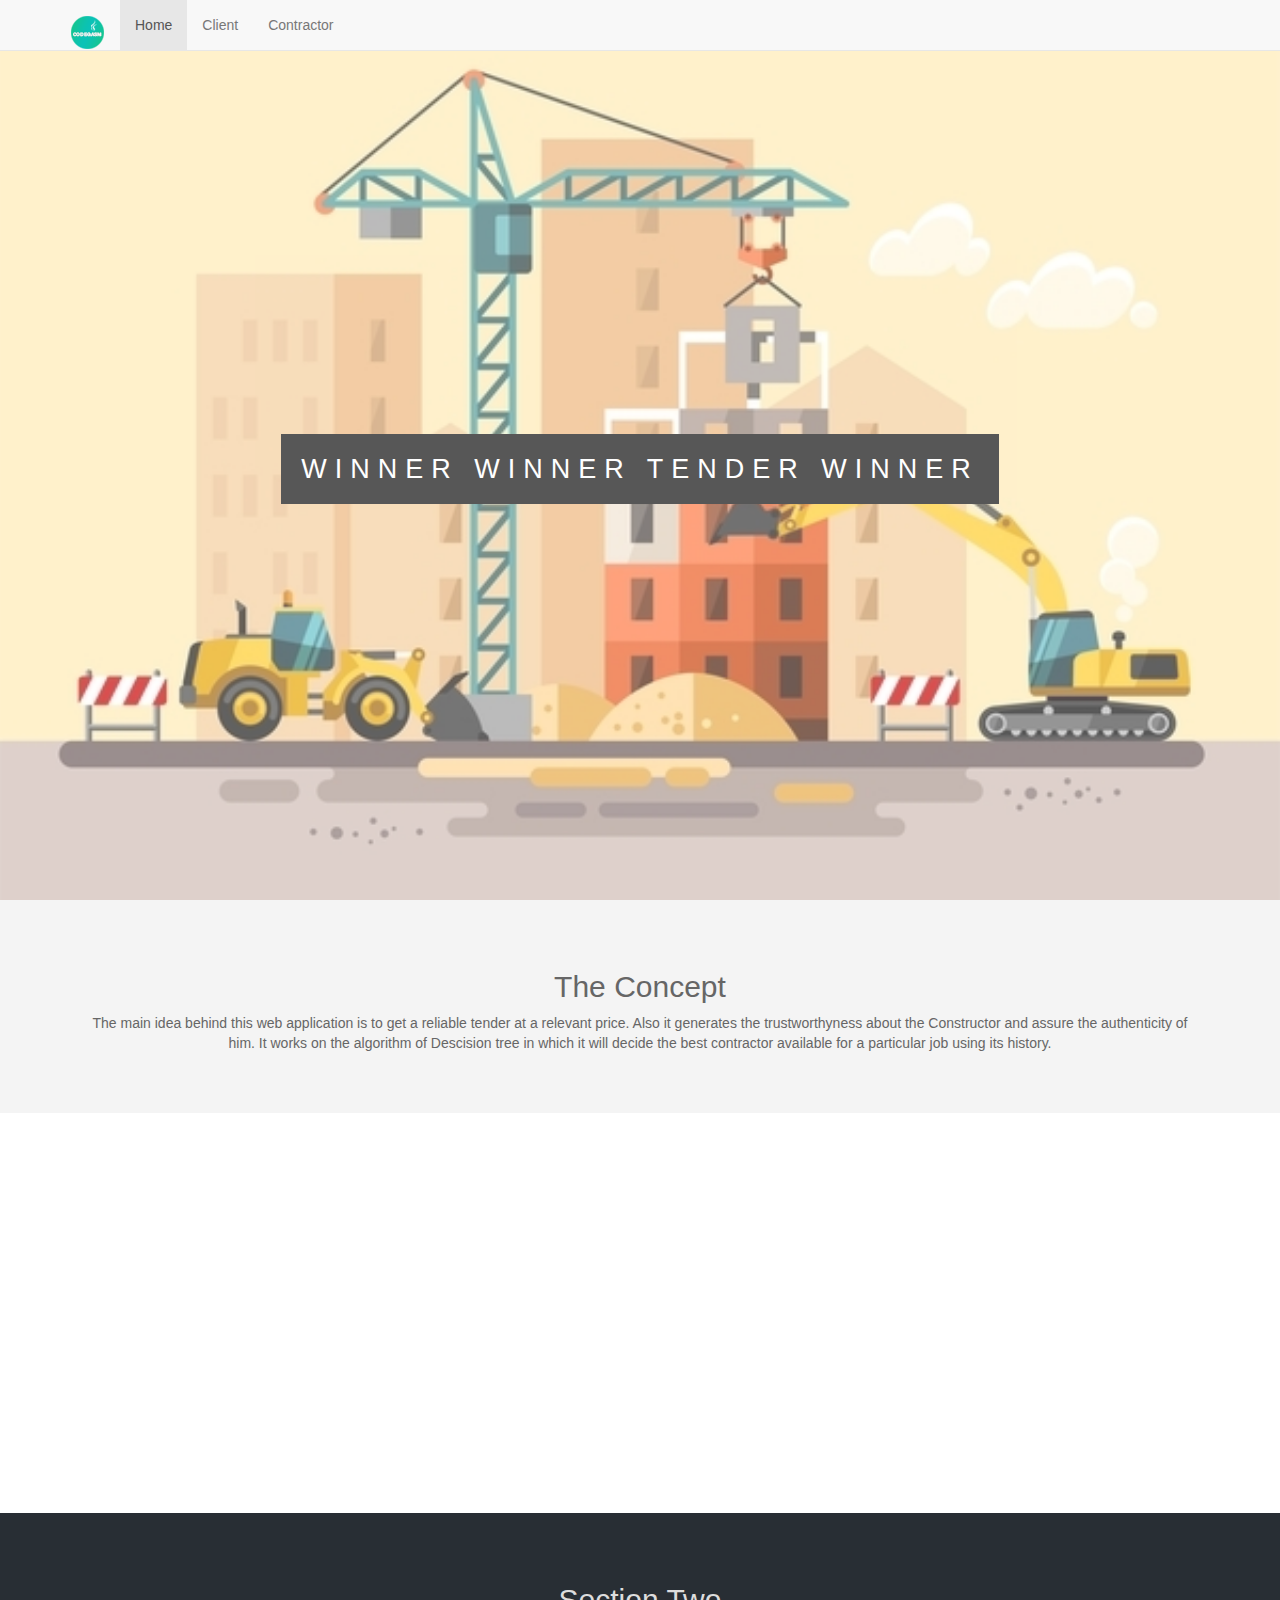
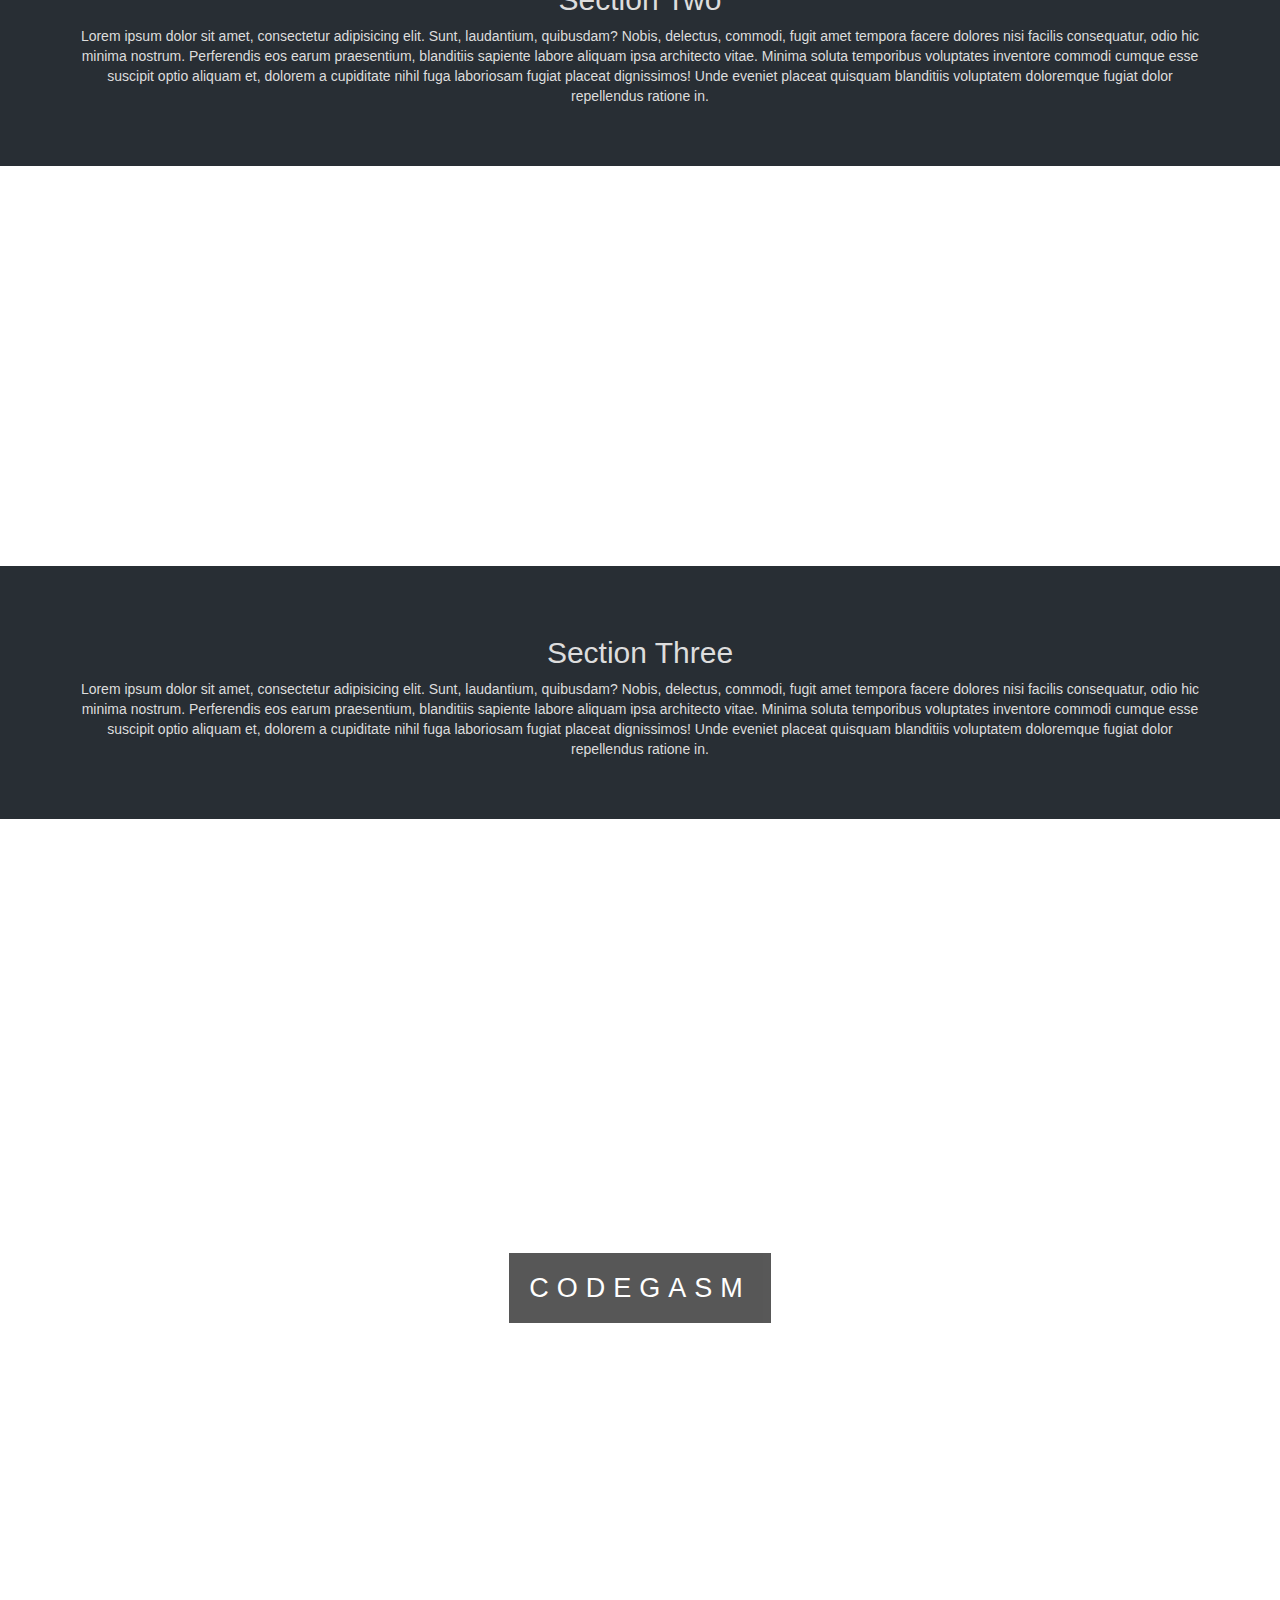
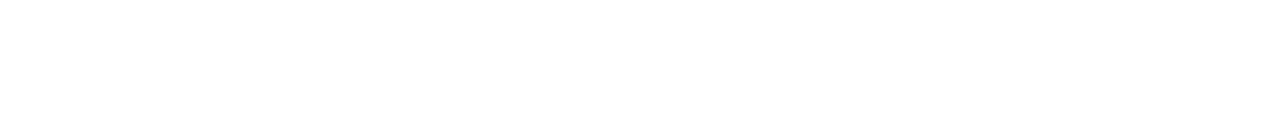
<file: index.html>
<!DOCTYPE html>
<html lang="en">
<head>
  <meta charset="UTF-8">
  <meta name="viewport" content="width=device-width, initial-scale=1.0">
  <meta http-equiv="X-UA-Compatible" content="ie=edge">
  <title>Parallax Website Demo</title>
  <link rel="stylesheet" href="style.css">
  <link rel="stylesheet" type="text/css" href="https://stackpath.bootstrapcdn.com/bootstrap/3.3.5/css/bootstrap.min.css">

</head>

<body>

        <nav class="navbar navbar-default navbar-fixed-top">
                <div class="container">
                  <!-- Brand and toggle get grouped for better mobile display -->
                  <div class="navbar-header">
                    <button type="button" class="navbar-toggle collapsed" data-toggle="collapse" data-target="#bs-example-navbar-collapse-1" aria-expanded="false">
                      <span class="sr-only">Toggle navigation</span>
                      <span class="icon-bar"></span>
                      <span class="icon-bar"></span>
                      <span class="icon-bar"></span>
                    </button>
                    <a class="navbar-brand" href="#"><img src="img/logo2.png" alt="WWTW" style="margin-bottom: 10px;"></a>
                  </div>
      
                  <!-- Collect the nav links, forms, and other content for toggling -->
                  <div class="collapse navbar-collapse" id="bs-example-navbar-collapse-1">
                    <ul class="nav navbar-nav">
                        <li class="active"><a href="#">Home</a></li>
                      <li><a href="clientSignup.php">Client</a></li>
                      <li><a href="pw.php">Contractor</a></li>
                    </ul>
                    
                  </div><!-- /.navbar-collapse -->
                </div><!-- /.container-fluid -->
              </nav>
      
  <div class="pimg1">
    <div class="ptext">
      <span class="border">
        WINNER WINNER TENDER WINNER
      </span>
    </div>
  </div>

  <section class="section section-light">
    <h2>The Concept</h2>
    <p>
      The main idea behind this web application is to get a reliable tender at a relevant price. Also it generates the trustworthyness about the Constructor and assure the authenticity of him. It works on the algorithm of Descision tree in which it will decide the best contractor available for a particular job using its history.
    </p>
  </section>

  <div class="pimg2">
    <div class="ptext">
      <span class="border trans">
        "The Road to success is always under Construction"
      </span>
    </div>
  </div>

  <section class="section section-dark">
    <h2>Section Two</h2>
    <p>
      Lorem ipsum dolor sit amet, consectetur adipisicing elit. Sunt, laudantium, quibusdam? Nobis, delectus, commodi, fugit amet tempora facere dolores nisi facilis consequatur, odio hic minima nostrum. Perferendis eos earum praesentium, blanditiis sapiente labore aliquam ipsa architecto vitae. Minima soluta temporibus voluptates inventore commodi cumque esse suscipit optio aliquam et, dolorem a cupiditate nihil fuga laboriosam fugiat placeat dignissimos! Unde eveniet placeat quisquam blanditiis voluptatem doloremque fugiat dolor repellendus ratione in.
    </p>
  </section>

  <div class="pimg3">
    <div class="ptext">
      <span class="border trans">
        Image Three Text
      </span>
    </div>
  </div>

  <section class="section section-dark">
    <h2>Section Three</h2>
    <p>
      Lorem ipsum dolor sit amet, consectetur adipisicing elit. Sunt, laudantium, quibusdam? Nobis, delectus, commodi, fugit amet tempora facere dolores nisi facilis consequatur, odio hic minima nostrum. Perferendis eos earum praesentium, blanditiis sapiente labore aliquam ipsa architecto vitae. Minima soluta temporibus voluptates inventore commodi cumque esse suscipit optio aliquam et, dolorem a cupiditate nihil fuga laboriosam fugiat placeat dignissimos! Unde eveniet placeat quisquam blanditiis voluptatem doloremque fugiat dolor repellendus ratione in.
    </p>
  </section>

  <div class="pimg1">
    <div class="ptext">
      <span class="border">
        CODEGASM
      </span>
    </div>
  </div>
</body>
</html>
</file>
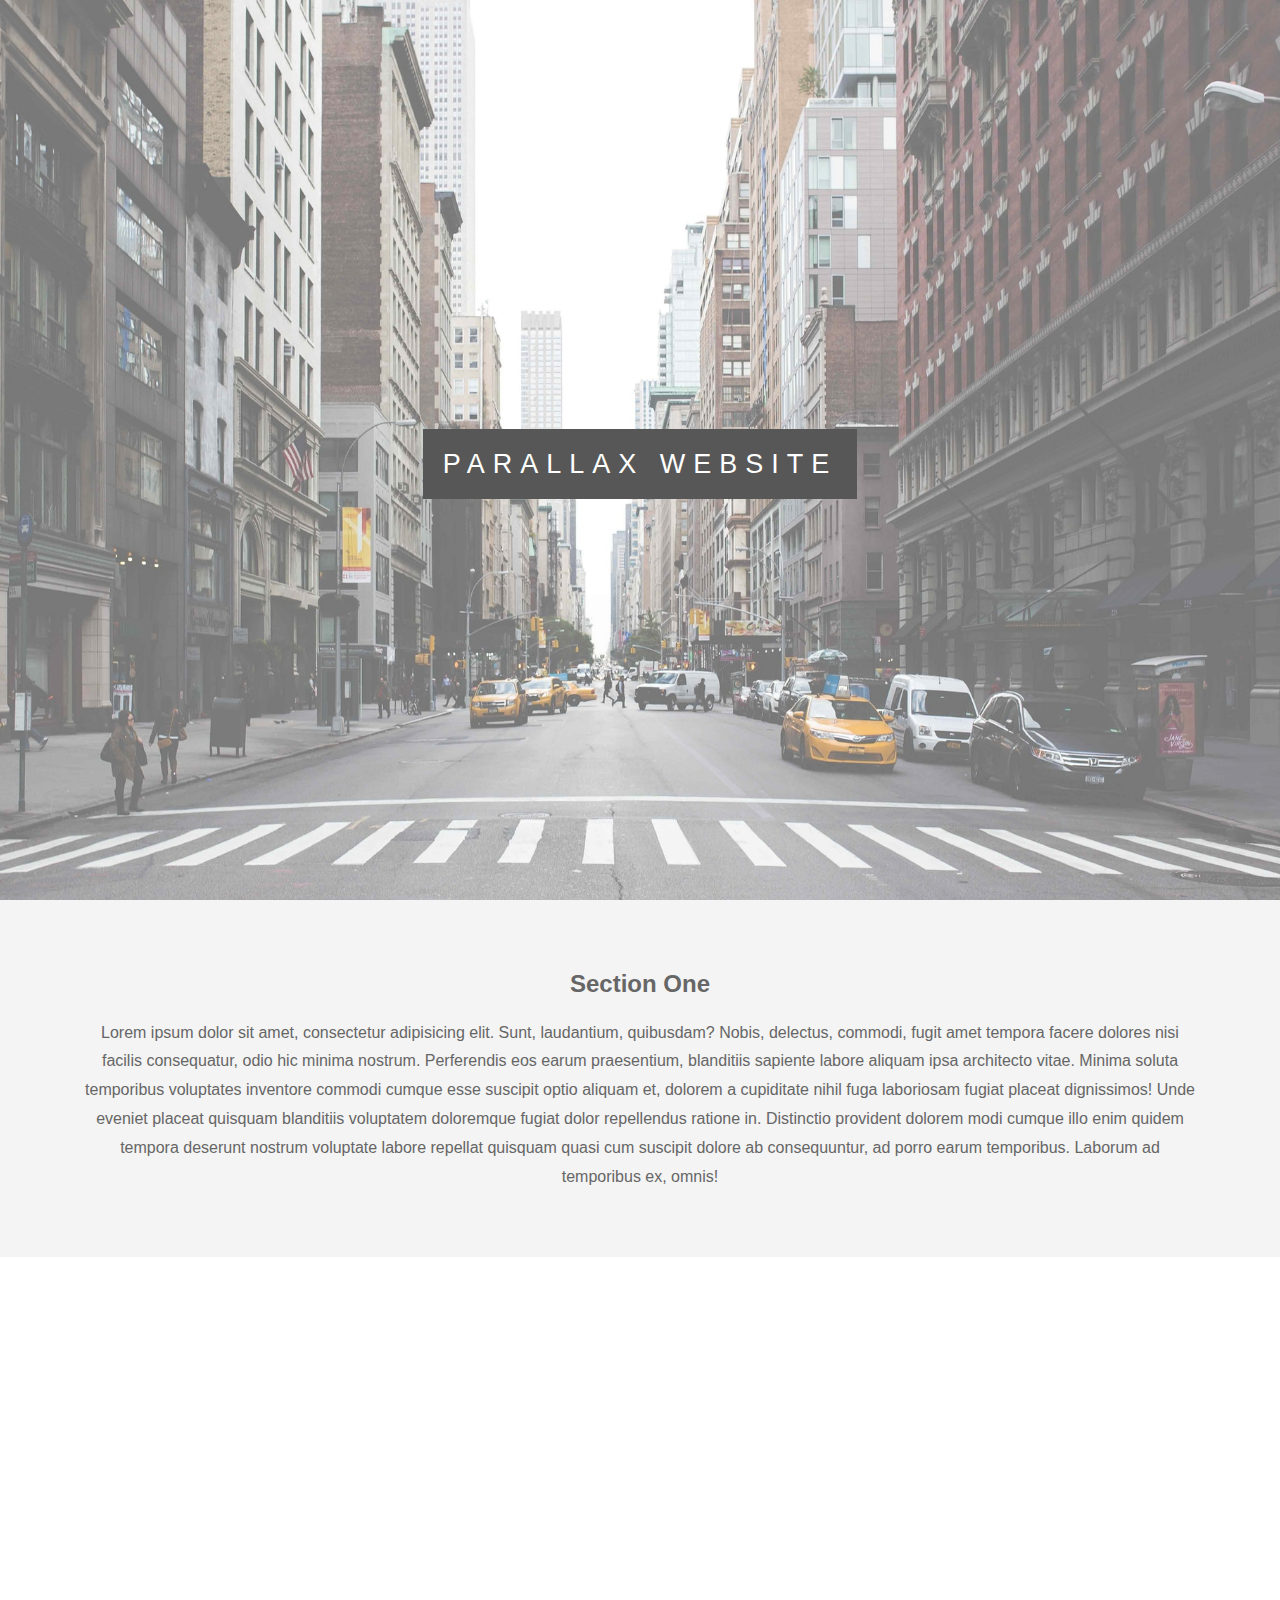
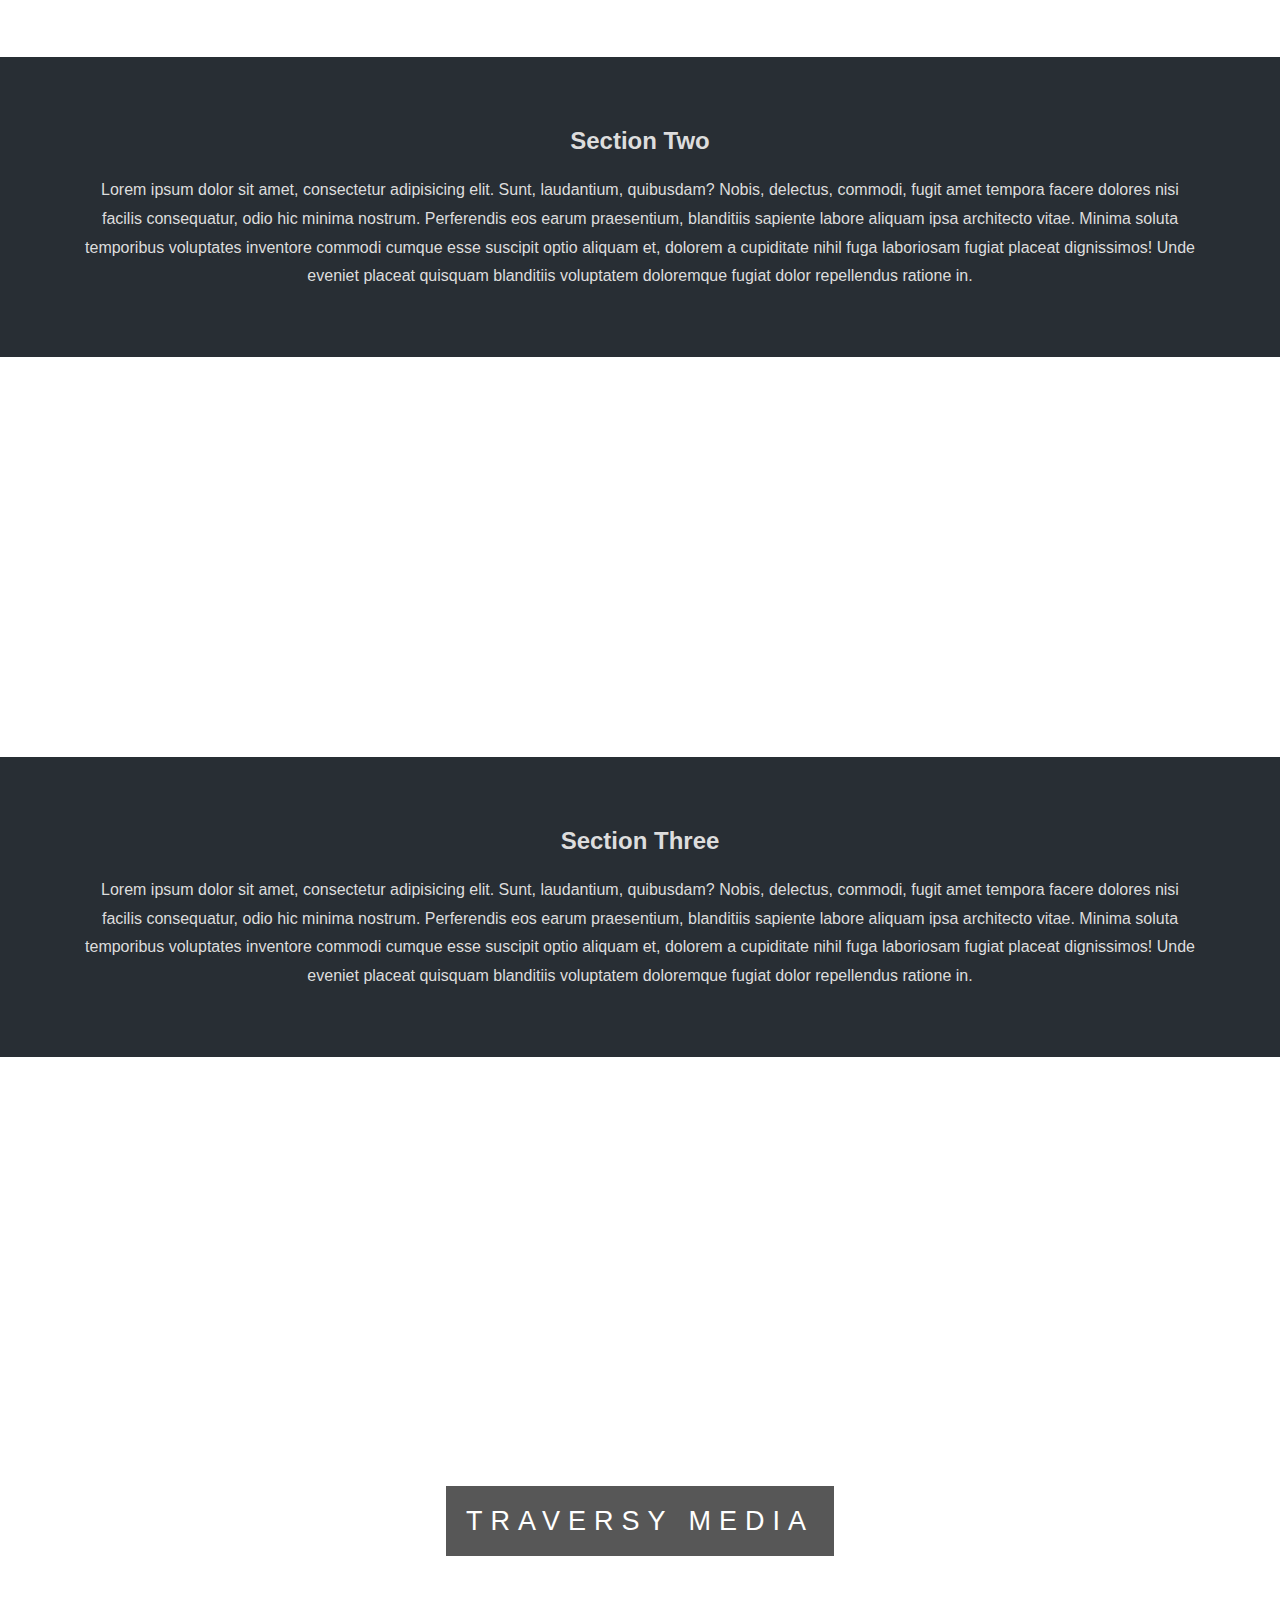
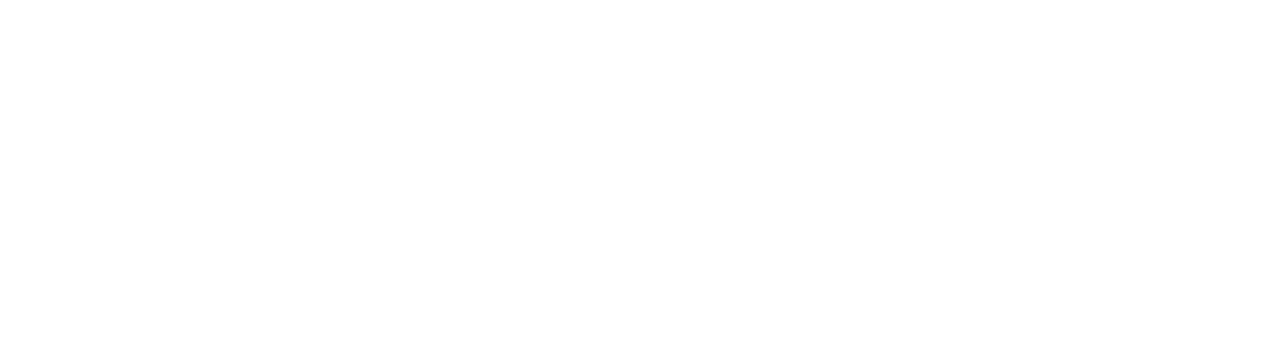
<file: img/parallaxwebsite/index.html>
<!DOCTYPE html>
<html lang="en">
<head>
  <meta charset="UTF-8">
  <meta name="viewport" content="width=device-width, initial-scale=1.0">
  <meta http-equiv="X-UA-Compatible" content="ie=edge">
  <title>Parallax Website Demo</title>
  <link rel="stylesheet" href="css/style.css">
</head>
<body>
  <div class="pimg1">
    <div class="ptext">
      <span class="border">
        Parallax Website
      </span>
    </div>
  </div>

  <section class="section section-light">
    <h2>Section One</h2>
    <p>
      Lorem ipsum dolor sit amet, consectetur adipisicing elit. Sunt, laudantium, quibusdam? Nobis, delectus, commodi, fugit amet tempora facere dolores nisi facilis consequatur, odio hic minima nostrum. Perferendis eos earum praesentium, blanditiis sapiente labore aliquam ipsa architecto vitae. Minima soluta temporibus voluptates inventore commodi cumque esse suscipit optio aliquam et, dolorem a cupiditate nihil fuga laboriosam fugiat placeat dignissimos! Unde eveniet placeat quisquam blanditiis voluptatem doloremque fugiat dolor repellendus ratione in. Distinctio provident dolorem modi cumque illo enim quidem tempora deserunt nostrum voluptate labore repellat quisquam quasi cum suscipit dolore ab consequuntur, ad porro earum temporibus. Laborum ad temporibus ex, omnis!
    </p>
  </section>

  <div class="pimg2">
    <div class="ptext">
      <span class="border trans">
        Image Two Text
      </span>
    </div>
  </div>

  <section class="section section-dark">
    <h2>Section Two</h2>
    <p>
      Lorem ipsum dolor sit amet, consectetur adipisicing elit. Sunt, laudantium, quibusdam? Nobis, delectus, commodi, fugit amet tempora facere dolores nisi facilis consequatur, odio hic minima nostrum. Perferendis eos earum praesentium, blanditiis sapiente labore aliquam ipsa architecto vitae. Minima soluta temporibus voluptates inventore commodi cumque esse suscipit optio aliquam et, dolorem a cupiditate nihil fuga laboriosam fugiat placeat dignissimos! Unde eveniet placeat quisquam blanditiis voluptatem doloremque fugiat dolor repellendus ratione in.
    </p>
  </section>

  <div class="pimg3">
    <div class="ptext">
      <span class="border trans">
        Image Three Text
      </span>
    </div>
  </div>

  <section class="section section-dark">
    <h2>Section Three</h2>
    <p>
      Lorem ipsum dolor sit amet, consectetur adipisicing elit. Sunt, laudantium, quibusdam? Nobis, delectus, commodi, fugit amet tempora facere dolores nisi facilis consequatur, odio hic minima nostrum. Perferendis eos earum praesentium, blanditiis sapiente labore aliquam ipsa architecto vitae. Minima soluta temporibus voluptates inventore commodi cumque esse suscipit optio aliquam et, dolorem a cupiditate nihil fuga laboriosam fugiat placeat dignissimos! Unde eveniet placeat quisquam blanditiis voluptatem doloremque fugiat dolor repellendus ratione in.
    </p>
  </section>

  <div class="pimg1">
    <div class="ptext">
      <span class="border">
        Traversy Media
      </span>
    </div>
  </div>
</body>
</html>
</file>
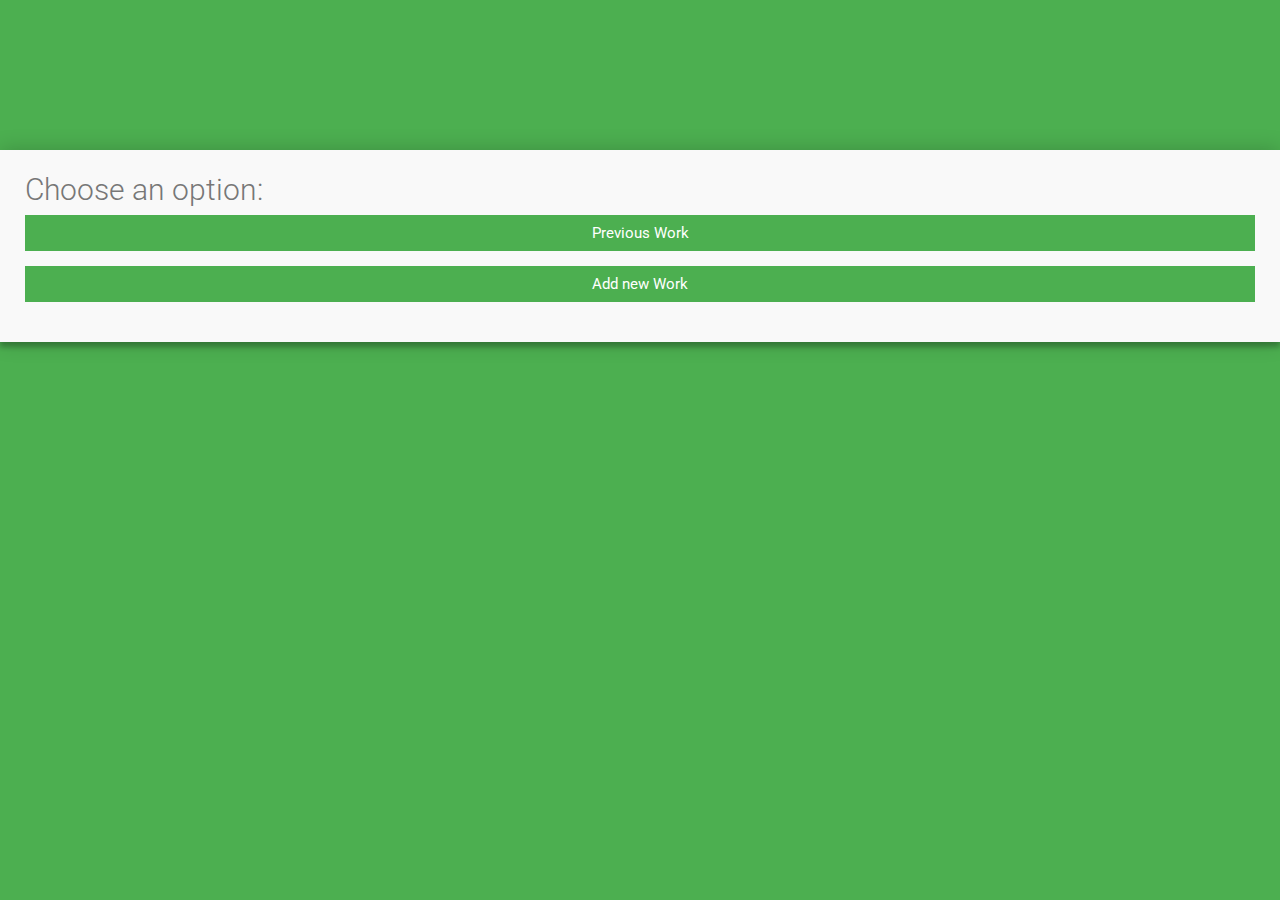
<file: Client1.html>
<!DOCTYPE html>
<html>
<head>
	<title>Client Page</title>
	<style type="text/css">
		
		@import url(https://fonts.googleapis.com/css?family=Roboto:400,300,600,400italic);
* {
  margin: 0;
  padding: 0;
  box-sizing: border-box;
  -webkit-box-sizing: border-box;
  -moz-box-sizing: border-box;
  -webkit-font-smoothing: antialiased;
  -moz-font-smoothing: antialiased;
  -o-font-smoothing: antialiased;
  font-smoothing: antialiased;
  text-rendering: optimizeLegibility;
}

body {
  font-family: "Roboto", Helvetica, Arial, sans-serif;
  font-weight: 100;
  font-size: 12px;
  line-height: 30px;
  color: #777;
  background: #4CAF50;
}

.container {
  max-width: 400px;
  width: 100%;
  margin: 0 auto;
  position: relative;
}

#contact input[type="text"],
#contact input[type="email"],
#contact input[type="number"],
#contact input[type="number"],
#contact textarea,
#contact button[type="submit"] {
  font: 400 12px/16px "Roboto", Helvetica, Arial, sans-serif;
}

#contact {
  background: #F9F9F9;
  padding: 25px;
  margin: 150px 0;
  box-shadow: 0 0 20px 0 rgba(0, 0, 0, 0.2), 0 5px 5px 0 rgba(0, 0, 0, 0.24);
}

#contact h3 {
  display: block;
  font-size: 30px;
  font-weight: 300;
  margin-bottom: 10px;
}

#contact h4 {
  margin: 5px 0 15px;
  display: block;
  font-size: 13px;
  font-weight: 400;
}

fieldset {
  border: medium none !important;
  margin: 0 0 10px;
  min-width: 100%;
  padding: 0;
  width: 100%;
}

#contact input[type="text"],
#contact input[type="email"],
#contact input[type="number"],
#contact input[type="number"],
#contact textarea {
  width: 100%;
  border: 1px solid #ccc;
  background: #FFF;
  margin: 0 0 5px;
  padding: 10px;
}

#contact input[type="text"]:hover,
#contact input[type="email"]:hover,
#contact input[type="number"]:hover,
#contact input[type="number"]:hover,
#contact textarea:hover {
  -webkit-transition: border-color 0.3s ease-in-out;
  -moz-transition: border-color 0.3s ease-in-out;
  transition: border-color 0.3s ease-in-out;
  border: 1px solid #aaa;
}

#contact textarea {
  height: 100px;
  max-width: 100%;
  resize: none;
}

#contact button[type="button"] {
  cursor: pointer;
  width: 100%;
  border: none;
  background: #4CAF50;
  color: #FFF;
  margin: 0 0 5px;
  padding: 10px;
  font-size: 15px;
}

#contact button[type="submit"]:hover {
  background: #43A047;
  -webkit-transition: background 0.3s ease-in-out;
  -moz-transition: background 0.3s ease-in-out;
  transition: background-color 0.3s ease-in-out;
}

#contact button[type="submit"]:active {
  box-shadow: inset 0 1px 3px rgba(0, 0, 0, 0.5);
}

#contact button[type="submit"] {
  cursor: pointer;
  width: 100%;
  border: none;
  background: #4CAF50;
  color: #FFF;
  margin: 0 0 5px;
  padding: 10px;
  font-size: 15px;
}

#contact button[type="submit"]:hover {
  background: #43A047;
  -webkit-transition: background 0.3s ease-in-out;
  -moz-transition: background 0.3s ease-in-out;
  transition: background-color 0.3s ease-in-out;
}

#contact button[type="submit"]:active {
  box-shadow: inset 0 1px 3px rgba(0, 0, 0, 0.5);
}
#contact button[type="submit"]:active {
  box-shadow: inset 0 1px 3px rgba(0, 0, 0, 0.5);
}
.copyright {
  text-align: center;
}

#contact input:focus,
#contact textarea:focus {
  outline: 0;
  border: 1px solid #aaa;
}

::-webkit-input-placeholder {
  color: #888;
}

:-moz-placeholder {
  color: #888;
}

::-moz-placeholder {
  color: #888;
}

:-ms-input-placeholder {
  color: #888;
}
	</style>
</head>
<body>
	<div id="container">
		<form id="contact" method="post">

			<h3>Choose an option: </h3>
			<fieldset>
	<button type="submit" name="PW" value="Previous Work" id="contact-button" formaction="pw.php">Previous Work</button>
	</fieldset>
	<fieldset>
	<button type="submit" name="AN" 	value="Add new work" id="contact-button" formaction="ClientAN.php">Add new Work</button>
	</fieldset>
</form>
</div>


</body>
</html>
</file>
<file: style.css>
body, html{
    height:100%;
    margin:0;
    font-size:16px;
    font-family:"Lato", sans-serif;
    font-weight:400;
    line-height:1.8em;
    color:#666;
  }
  
  .pimg1, .pimg2, .pimg3{
    position:relative;
    opacity:0.70;
    background-position:center;
    background-size:cover;
    background-repeat:no-repeat;
  
    /*
      fixed = parallax
      scroll = normal
    */
    background-attachment:fixed;
  }
  
  .pimg1{
    background-image:url('img/image1.jpg');
    min-height:100%;
  }
  
  .pimg2{
    background-image:url('img/image2.jpg');
    min-height:400px;
  }
  
  .pimg3{
    background-image:url('img/image3.jpg');
    min-height:400px;
  }
  
  .section{
    text-align:center;
    padding:50px 80px;
  }
  
  .section-light{
    background-color:#f4f4f4;
    color:#666;
  }
  
  .section-dark{
    background-color:#282e34;
    color:#ddd;
  }
  
  .ptext{
    position:absolute;
    top:50%;
    width:100%;
    text-align:center;
    color:#000;
    font-size:27px;
    letter-spacing:8px;
    text-transform:uppercase;
  }
  
  .ptext .border{
    background-color:#111;
    color:#fff;
    padding:20px;
  }
  
  .ptext .border.trans{
    background-color:transparent;
  }
  
  @media(max-width:568px){
    .pimg1, .pimg2, .pimg3{
      background-attachment:scroll;
    }
  }
</file>
<file: img/parallaxwebsite/css/style.css>
body, html{
  height:100%;
  margin:0;
  font-size:16px;
  font-family:"Lato", sans-serif;
  font-weight:400;
  line-height:1.8em;
  color:#666;
}

.pimg1, .pimg2, .pimg3{
  position:relative;
  opacity:0.70;
  background-position:center;
  background-size:cover;
  background-repeat:no-repeat;

  /*
    fixed = parallax
    scroll = normal
  */
  background-attachment:fixed;
}

.pimg1{
  background-image:url('../img/image1.jpg');
  min-height:100%;
}

.pimg2{
  background-image:url('../img/image2.jpg');
  min-height:400px;
}

.pimg3{
  background-image:url('../img/image3.jpg');
  min-height:400px;
}

.section{
  text-align:center;
  padding:50px 80px;
}

.section-light{
  background-color:#f4f4f4;
  color:#666;
}

.section-dark{
  background-color:#282e34;
  color:#ddd;
}

.ptext{
  position:absolute;
  top:50%;
  width:100%;
  text-align:center;
  color:#000;
  font-size:27px;
  letter-spacing:8px;
  text-transform:uppercase;
}

.ptext .border{
  background-color:#111;
  color:#fff;
  padding:20px;
}

.ptext .border.trans{
  background-color:transparent;
}

@media(max-width:568px){
  .pimg1, .pimg2, .pimg3{
    background-attachment:scroll;
  }
}
</file>
